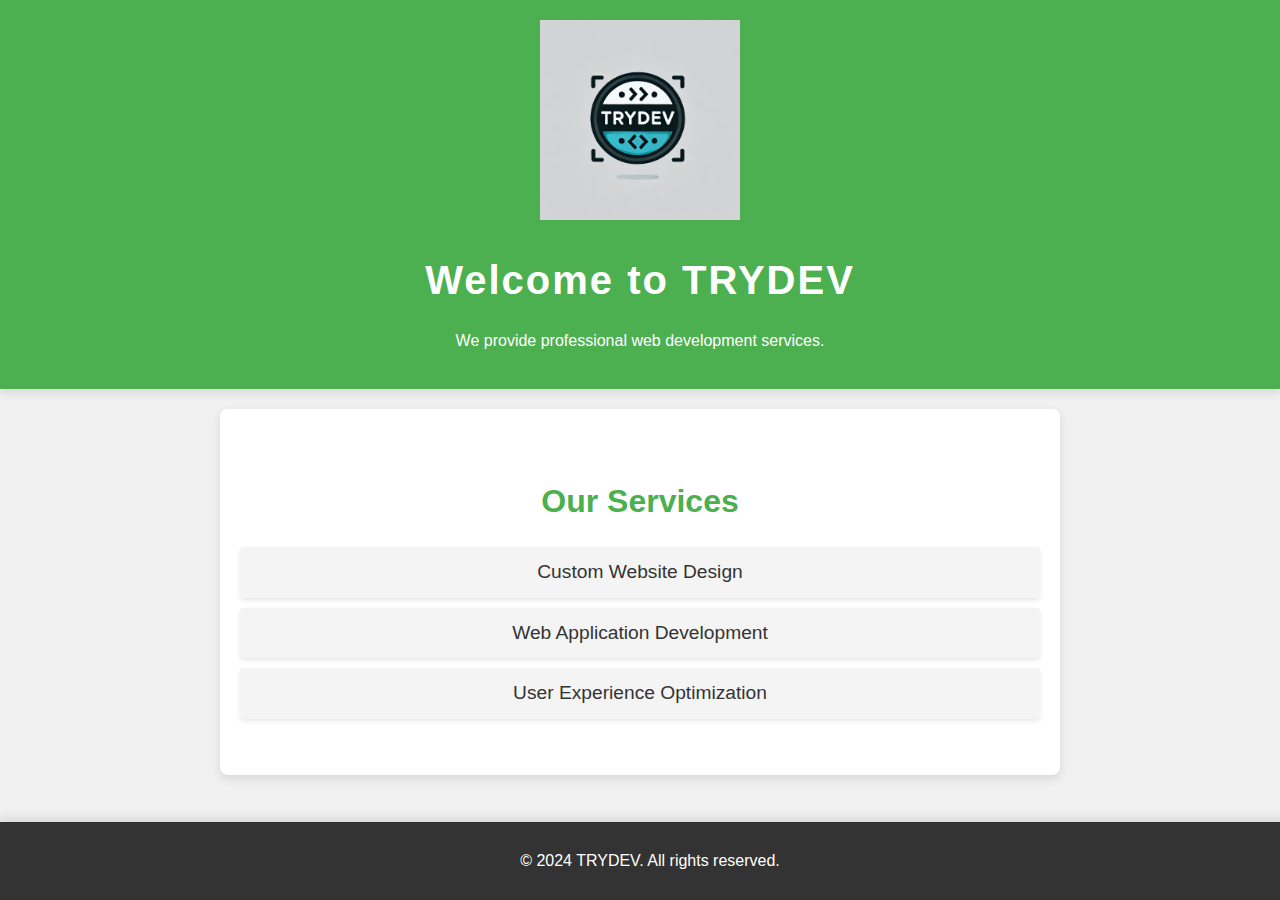
<file: index.html>
<!DOCTYPE html>
<html lang="en">
<head>
    <meta charset="UTF-8">
    <meta name="viewport" content="width=device-width, initial-scale=1.0">
    <title>TRYDEV</title>
    <link rel="icon" type="image/png" href="favicon.png">
    <style>
        body {
            font-family: 'Segoe UI', Tahoma, Geneva, Verdana, sans-serif;
            margin: 0;
            padding: 0;
            background-color: #f0f0f0;
            color: #333;
            line-height: 1.6;
        }

        header {
            background-color: #4CAF50;
            color: white;
            padding: 20px;
            text-align: center;
            box-shadow: 0 4px 8px rgba(0, 0, 0, 0.1);
        }

        h1 {
            margin: 0;
            font-size: 2.5rem;
            letter-spacing: 2px;
        }

        #logo {
            max-width: 200px;
            margin-bottom: 20px;
        }

        #services {
            padding: 40px 20px;
            text-align: center;
            background-color: #fff;
            margin: 20px auto;
            max-width: 800px;
            box-shadow: 0 4px 8px rgba(0, 0, 0, 0.1);
            border-radius: 8px;
        }

        #services h2 {
            font-size: 2rem;
            margin-bottom: 20px;
            color: #4CAF50;
        }

        ul {
            list-style-type: none;
            padding: 0;
        }

        li {
            margin: 10px 0;
            font-size: 1.2rem;
            background-color: #f4f4f4;
            padding: 10px;
            border-radius: 4px;
            box-shadow: 0 2px 4px rgba(0, 0, 0, 0.1);
            transition: transform 0.2s;
        }

        li:hover {
            transform: scale(1.05);
        }

        footer {
            background-color: #333;
            color: white;
            text-align: center;
            padding: 10px;
            position: absolute;
            width: 100%;
            bottom: 0;
            box-shadow: 0 -4px 8px rgba(0, 0, 0, 0.1);
        }
    </style>
</head>
<body>
    <header>
        <img id="logo" src="logo.png" alt="TRYDEV Logo">
        <h1>Welcome to TRYDEV</h1>
        <p>We provide professional web development services.</p>
    </header>
    
    <section id="services">
        <h2>Our Services</h2>
        <ul>
            <li>Custom Website Design</li>
            <li>Web Application Development</li>
            <li>User Experience Optimization</li>
        </ul>
    </section>

    <footer>
        <p>&copy; 2024 TRYDEV. All rights reserved.</p>
    </footer>

    <script>
        document.addEventListener('DOMContentLoaded', function() {
            alert('Welcome to TRYDEV!');
        });
    </script>
</body>
</html>
</file>
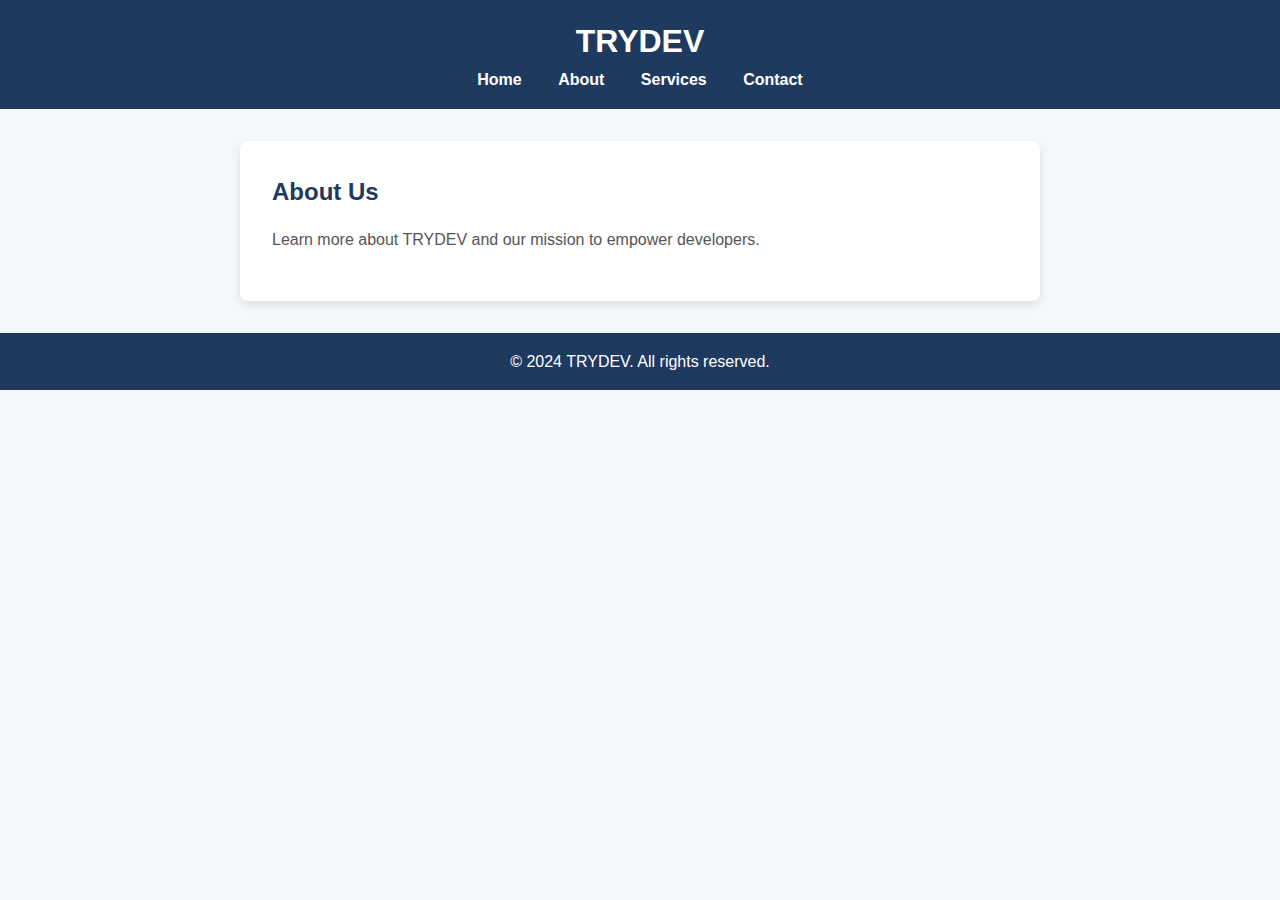
<file: about (1).html>
<!DOCTYPE html>
<html lang="en">
<head>
  <meta charset="UTF-8">
  <meta name="viewport" content="width=device-width, initial-scale=1.0">
  <title>TRYDEV - About Us</title>
  <link rel="stylesheet" href="styles.css">
  <script src="scripts.js" defer></script>
</head>
<body>
  <!-- Header with Logo and Navigation Menu -->
  <header>
    <h1>TRYDEV</h1>
    <nav>
      <a href="index.html">Home</a>
      <a href="about.html">About</a>
      <a href="services.html">Services</a>
      <a href="contact.html">Contact</a>
    </nav>
  </header>

  <!-- Main Content of Each Page -->
  <main>
    <section class="content">
      <h2>About Us</h2>
      <p>Learn more about TRYDEV and our mission to empower developers.</p>
    </section>
  </main>

  <!-- Footer Section at the bottom -->
  <footer>
    <p>© 2024 TRYDEV. All rights reserved.</p>
  </footer>
</body>
</html>
</file>
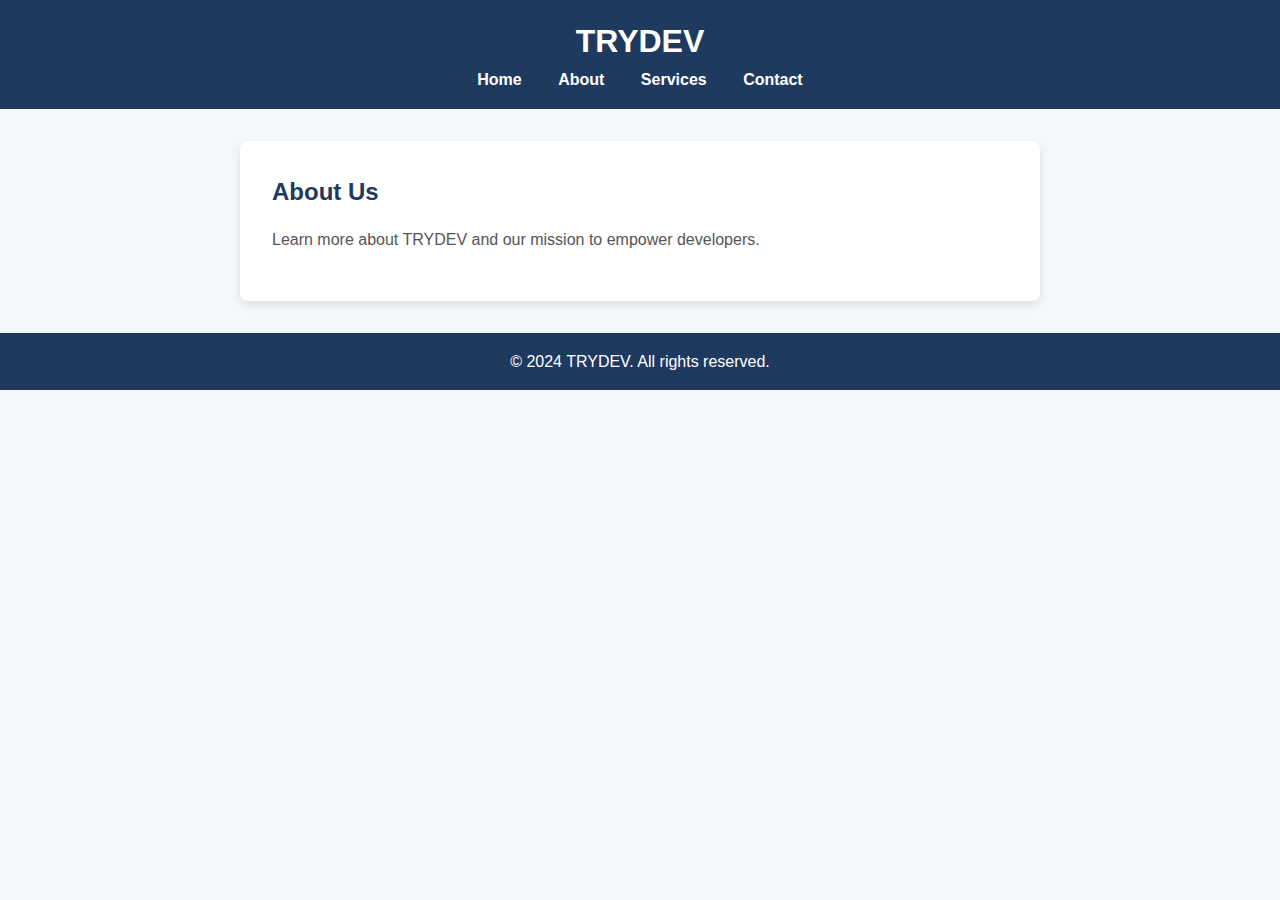
<file: about.html>
<!DOCTYPE html>
<html lang="en">
<head>
  <meta charset="UTF-8">
  <meta name="viewport" content="width=device-width, initial-scale=1.0">
  <title>TRYDEV - About Us</title>
  <link rel="stylesheet" href="styles.css">
</head>
<body>
  <!-- Header with Logo and Navigation Menu -->
  <header>
    <h1>TRYDEV</h1>
    <nav>
      <a href="index.html">Home</a>
      <a href="about.html">About</a>
      <a href="services.html">Services</a>
      <a href="contact.html">Contact</a>
    </nav>
  </header>

  <!-- Main Content of Each Page -->
  <main>
    <section class="content">
      <h2>About Us</h2>
      <p>Learn more about TRYDEV and our mission to empower developers.</p>
    </section>
  </main>

  <!-- Footer Section -->
  <footer>
    <p>© 2024 TRYDEV. All rights reserved.</p>
  </footer>
</body>
</html>
</file>
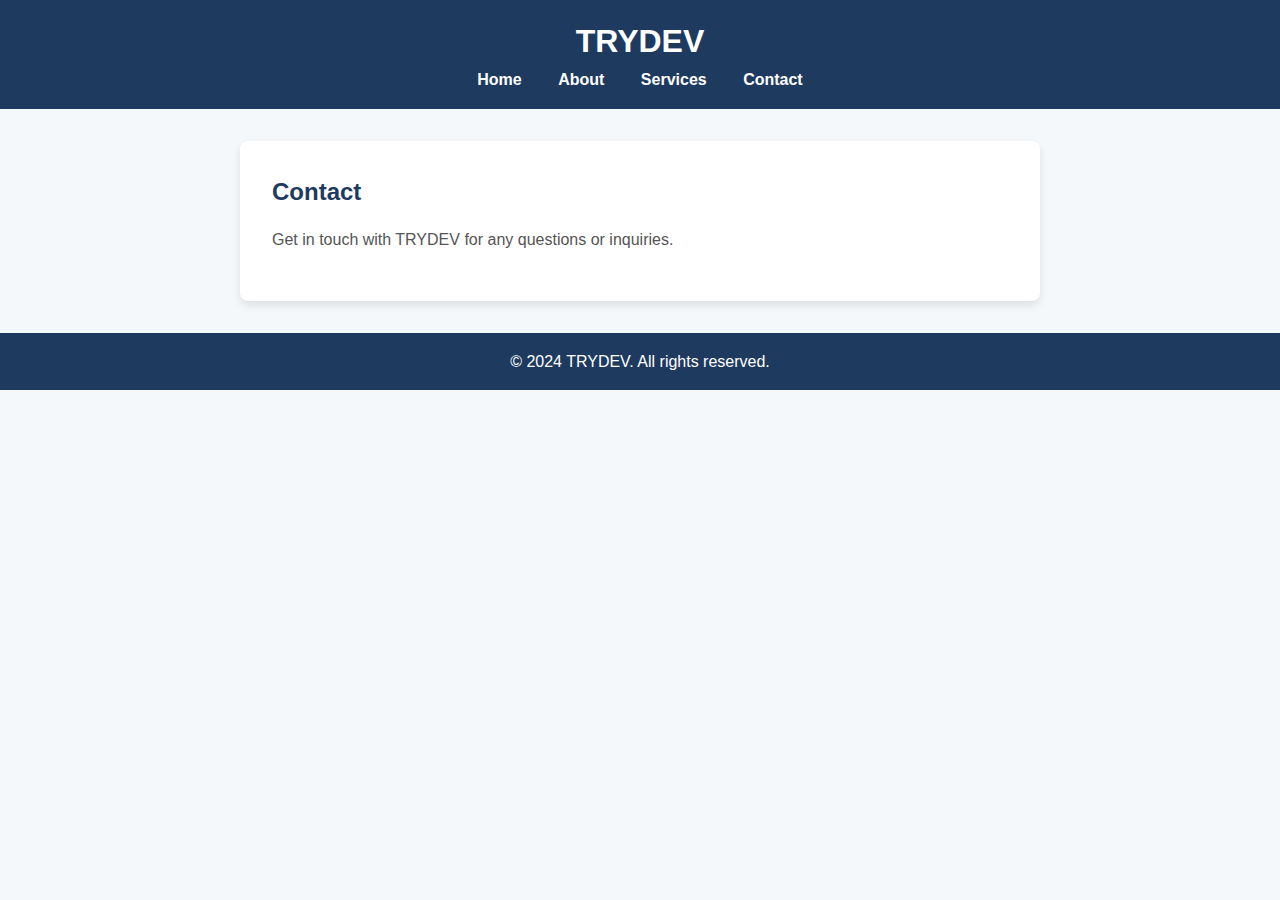
<file: contact (1).html>
<!DOCTYPE html>
<html lang="en">
<head>
  <meta charset="UTF-8">
  <meta name="viewport" content="width=device-width, initial-scale=1.0">
  <title>TRYDEV - Contact</title>
  <link rel="stylesheet" href="styles.css">
  <script src="scripts.js" defer></script>
</head>
<body>
  <!-- Header with Logo and Navigation Menu -->
  <header>
    <h1>TRYDEV</h1>
    <nav>
      <a href="index.html">Home</a>
      <a href="about.html">About</a>
      <a href="services.html">Services</a>
      <a href="contact.html">Contact</a>
    </nav>
  </header>

  <!-- Main Content of Each Page -->
  <main>
    <section class="content">
      <h2>Contact</h2>
      <p>Get in touch with TRYDEV for any questions or inquiries.</p>
    </section>
  </main>

  <!-- Footer Section at the bottom -->
  <footer>
    <p>© 2024 TRYDEV. All rights reserved.</p>
  </footer>
</body>
</html>
</file>
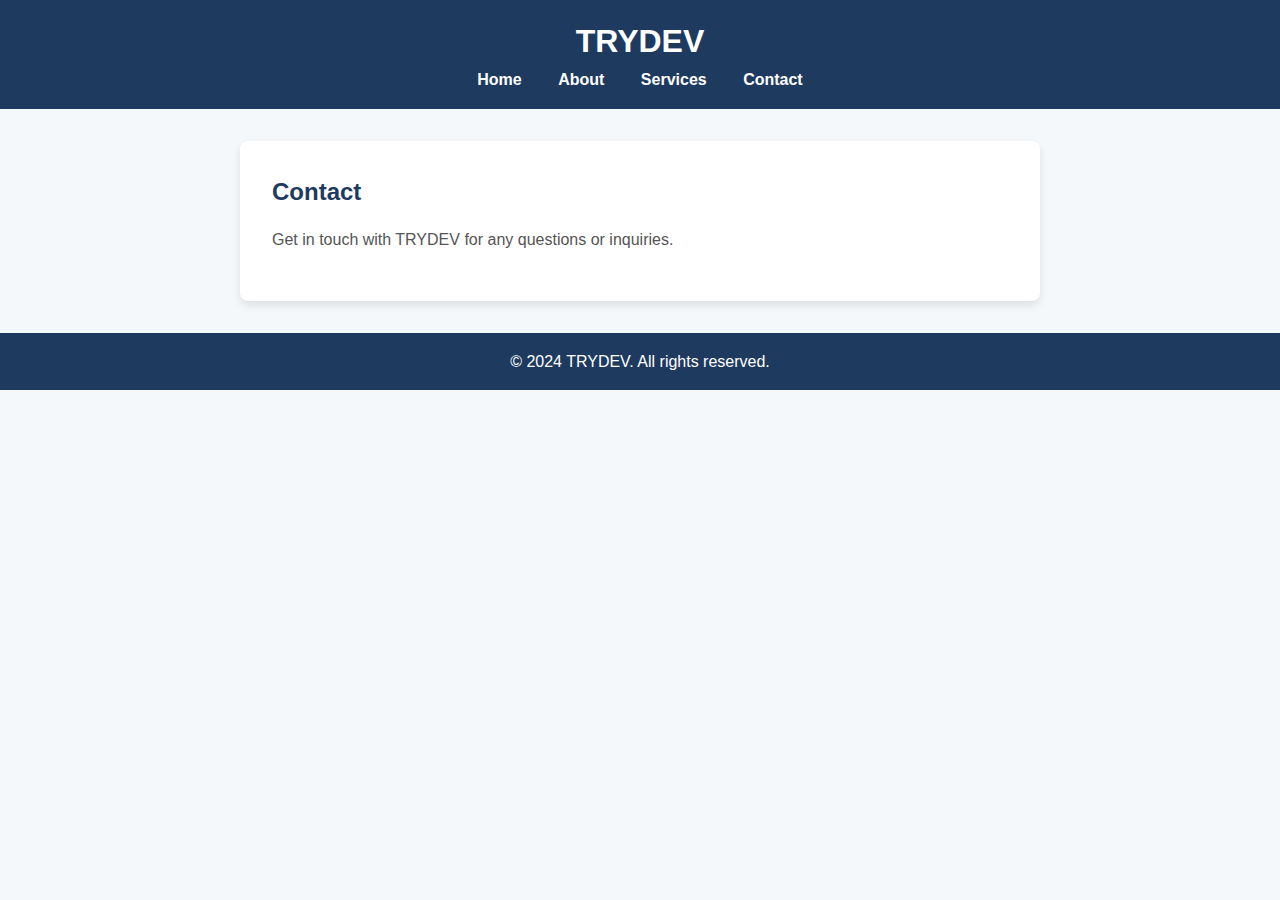
<file: contact.html>
<!DOCTYPE html>
<html lang="en">
<head>
  <meta charset="UTF-8">
  <meta name="viewport" content="width=device-width, initial-scale=1.0">
  <title>TRYDEV - Contact</title>
  <link rel="stylesheet" href="styles.css">
</head>
<body>
  <!-- Header with Logo and Navigation Menu -->
  <header>
    <h1>TRYDEV</h1>
    <nav>
      <a href="index.html">Home</a>
      <a href="about.html">About</a>
      <a href="services.html">Services</a>
      <a href="contact.html">Contact</a>
    </nav>
  </header>

  <!-- Main Content of Each Page -->
  <main>
    <section class="content">
      <h2>Contact</h2>
      <p>Get in touch with TRYDEV for any questions or inquiries.</p>
    </section>
  </main>

  <!-- Footer Section -->
  <footer>
    <p>© 2024 TRYDEV. All rights reserved.</p>
  </footer>
</body>
</html>
</file>
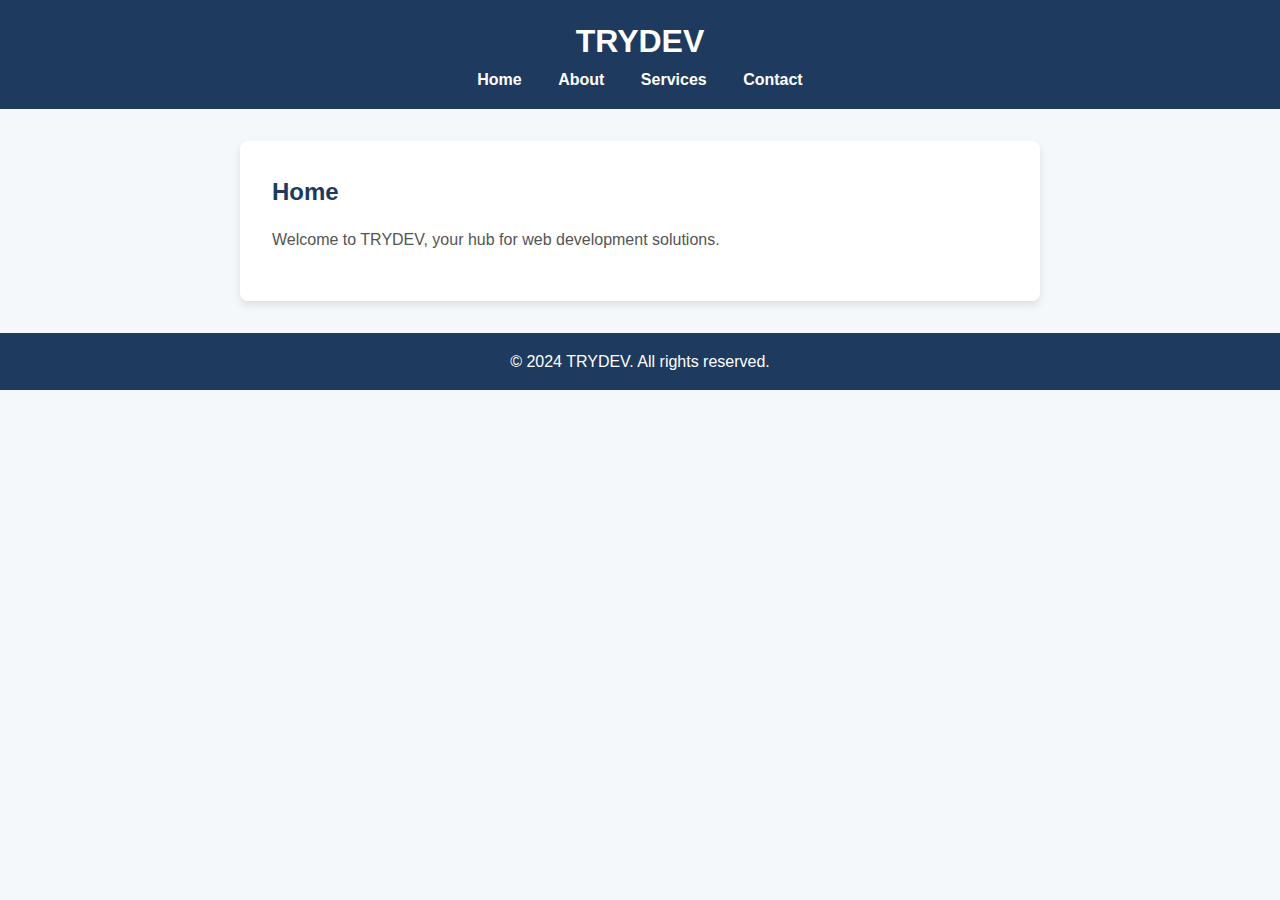
<file: index (1).html>
<!DOCTYPE html>
<html lang="en">
<head>
  <meta charset="UTF-8">
  <meta name="viewport" content="width=device-width, initial-scale=1.0">
  <title>TRYDEV - Home</title>
  <link rel="stylesheet" href="styles.css">
  <script src="scripts.js" defer></script>
</head>
<body>
  <!-- Header with Logo and Navigation Menu -->
  <header>
    <h1>TRYDEV</h1>
    <nav>
      <a href="index.html">Home</a>
      <a href="about.html">About</a>
      <a href="services.html">Services</a>
      <a href="contact.html">Contact</a>
    </nav>
  </header>

  <!-- Main Content of Each Page -->
  <main>
    <section class="content">
      <h2>Home</h2>
      <p>Welcome to TRYDEV, your hub for web development solutions.</p>
    </section>
  </main>

  <!-- Footer Section at the bottom -->
  <footer>
    <p>© 2024 TRYDEV. All rights reserved.</p>
  </footer>
</body>
</html>
</file>
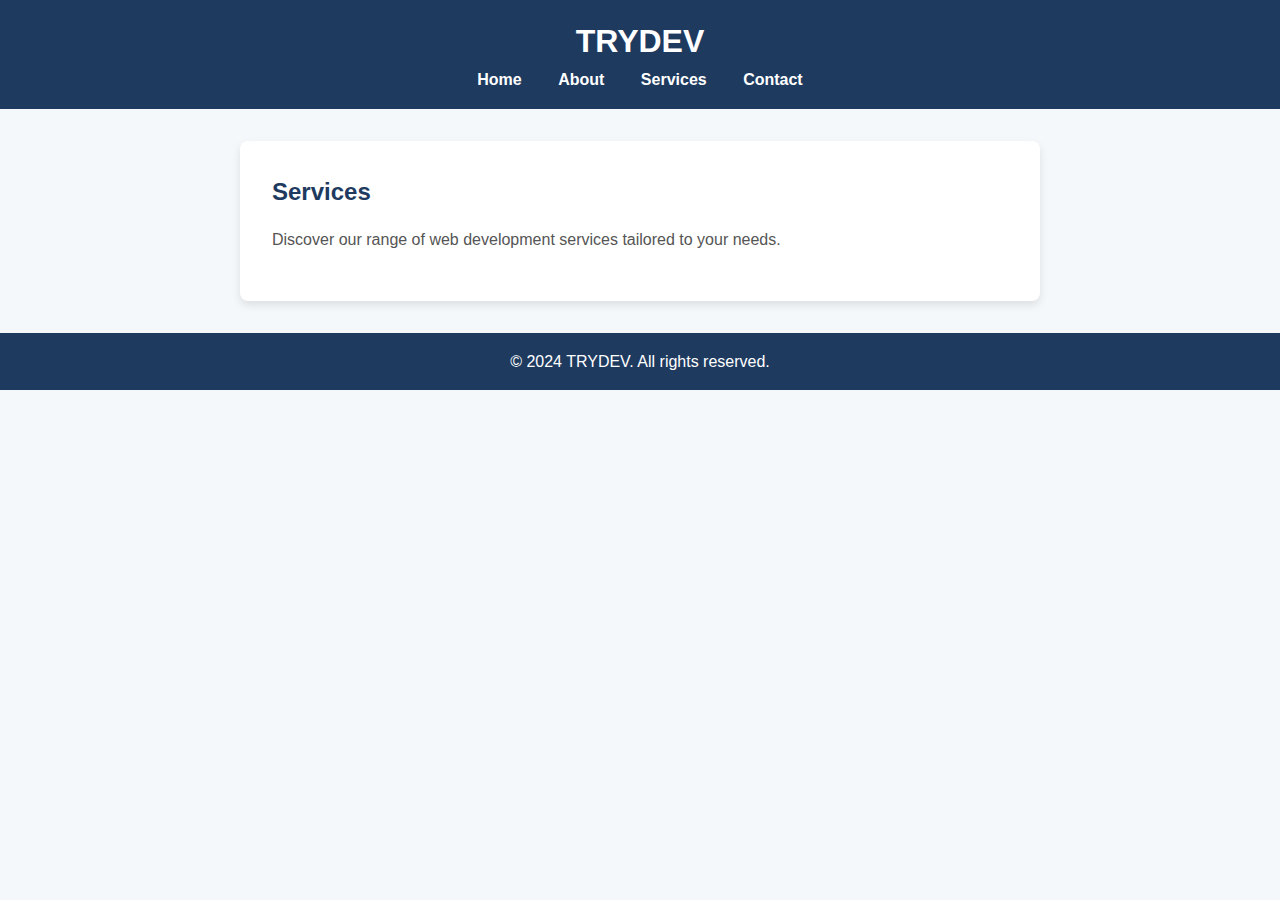
<file: services (1).html>
<!DOCTYPE html>
<html lang="en">
<head>
  <meta charset="UTF-8">
  <meta name="viewport" content="width=device-width, initial-scale=1.0">
  <title>TRYDEV - Services</title>
  <link rel="stylesheet" href="styles.css">
  <script src="scripts.js" defer></script>
</head>
<body>
  <!-- Header with Logo and Navigation Menu -->
  <header>
    <h1>TRYDEV</h1>
    <nav>
      <a href="index.html">Home</a>
      <a href="about.html">About</a>
      <a href="services.html">Services</a>
      <a href="contact.html">Contact</a>
    </nav>
  </header>

  <!-- Main Content of Each Page -->
  <main>
    <section class="content">
      <h2>Services</h2>
      <p>Discover our range of web development services tailored to your needs.</p>
    </section>
  </main>

  <!-- Footer Section at the bottom -->
  <footer>
    <p>© 2024 TRYDEV. All rights reserved.</p>
  </footer>
</body>
</html>
</file>
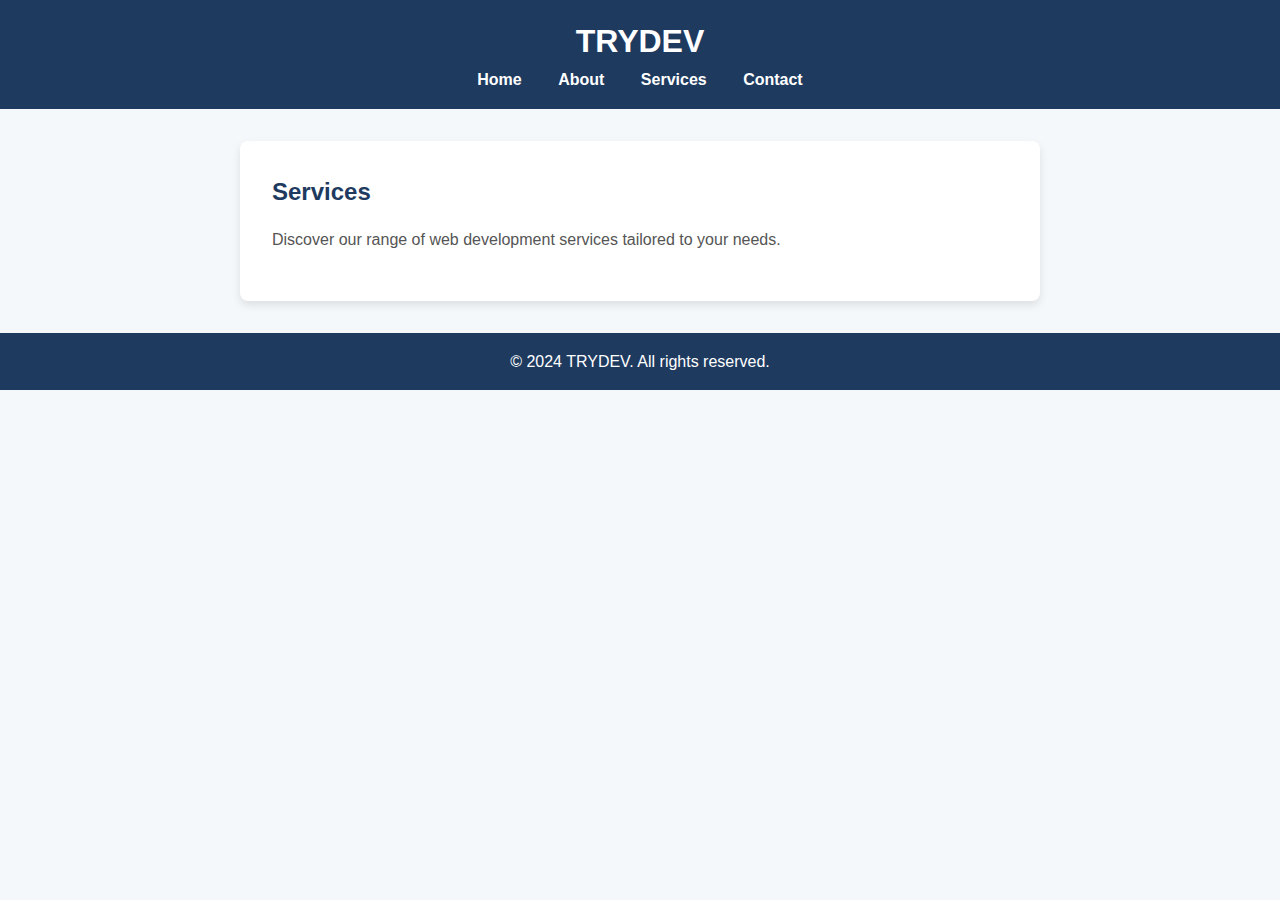
<file: services.html>
<!DOCTYPE html>
<html lang="en">
<head>
  <meta charset="UTF-8">
  <meta name="viewport" content="width=device-width, initial-scale=1.0">
  <title>TRYDEV - Services</title>
  <link rel="stylesheet" href="styles.css">
</head>
<body>
  <!-- Header with Logo and Navigation Menu -->
  <header>
    <h1>TRYDEV</h1>
    <nav>
      <a href="index.html">Home</a>
      <a href="about.html">About</a>
      <a href="services.html">Services</a>
      <a href="contact.html">Contact</a>
    </nav>
  </header>

  <!-- Main Content of Each Page -->
  <main>
    <section class="content">
      <h2>Services</h2>
      <p>Discover our range of web development services tailored to your needs.</p>
    </section>
  </main>

  <!-- Footer Section -->
  <footer>
    <p>© 2024 TRYDEV. All rights reserved.</p>
  </footer>
</body>
</html>
</file>
<file: styles.css>
/* Reset some basic styles for better compatibility across browsers */
* {
  margin: 0;
  padding: 0;
  box-sizing: border-box;
}

body {
  font-family: Arial, sans-serif;
  background-color: #f4f8fb;
  color: #333;
  line-height: 1.6;
}

/* Header Styles */
header {
  background-color: #1e3a5f;
  color: #ffffff;
  padding: 1rem;
  text-align: center;
}

header h1 {
  margin: 0;
  font-size: 2em;
}

nav a {
  color: #ffffff;
  margin: 0 1em;
  text-decoration: none;
  font-weight: bold;
}

nav a:hover {
  color: #63a4ff;
}

/* Main Content Styles */
main {
  padding: 2em;
}

main .content {
  max-width: 800px;
  margin: auto;
  background-color: #ffffff;
  padding: 2em;
  border-radius: 8px;
  box-shadow: 0px 4px 8px rgba(0, 0, 0, 0.1);
}

main .content h2 {
  color: #1e3a5f;
  margin-bottom: 1rem;
}

main .content p {
  color: #555;
  margin-bottom: 1rem;
}

/* Footer Styles */
footer {
  background-color: #1e3a5f;
  color: #ffffff;
  text-align: center;
  padding: 1rem 0;
  position: relative;
  bottom: 0;
  width: 100%;
}
</file>
